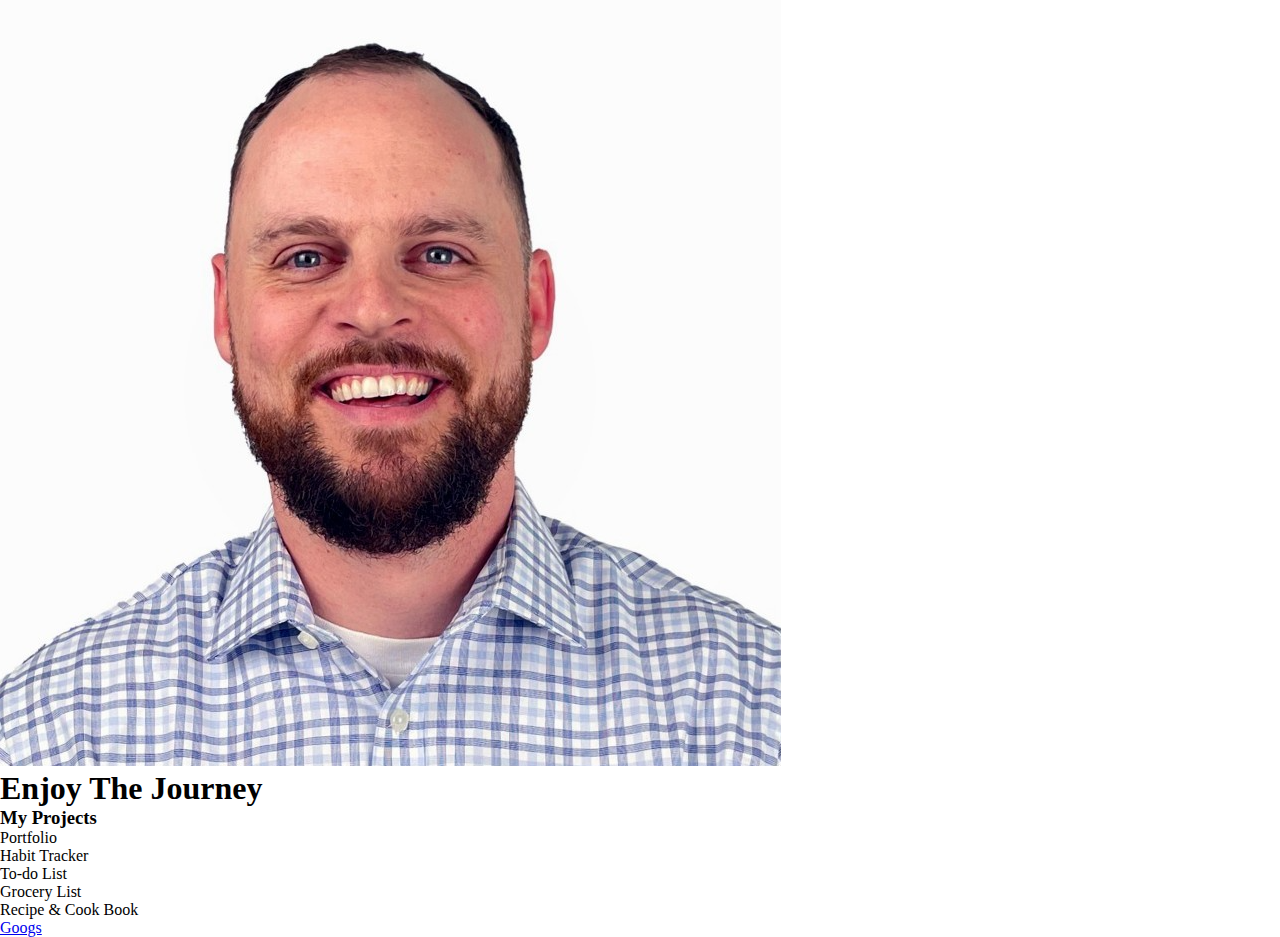
<file: main.html>
<!DOCTYPE html>
<html lang="en">

<head>
    <meta charset="UTF-8">
    <meta name="viewport" content="width=device-width, initial-scale=1.0">
    <link rel="stylesheet" href="styles.css">
    <title>Learning HTML</title>
</head>

<body>
    <img src="imgs/me.PNG" alt="" srcset="" class="img_portfolio">

    <h1>Enjoy The Journey</h1>

    <div class="section_projects">
        <h3 class="projects">My Projects</h3>
        <ol>
            <li>Portfolio</li>
            <li>Habit Tracker</li>
            <li>To-do List</li>
            <li>Grocery List</li>
            <li>Recipe & Cook Book</li>
        </ol>
    </div>

    <div class="links">
        <a href="http://google.com" target="_blank" rel="noopener noreferrer">Googs</a>
    </div>


</body>

</html>
</file>
<file: styles.css>
* {
  margin: 0;
  padding: 0;
  box-sizing: border-box;
}
</file>
